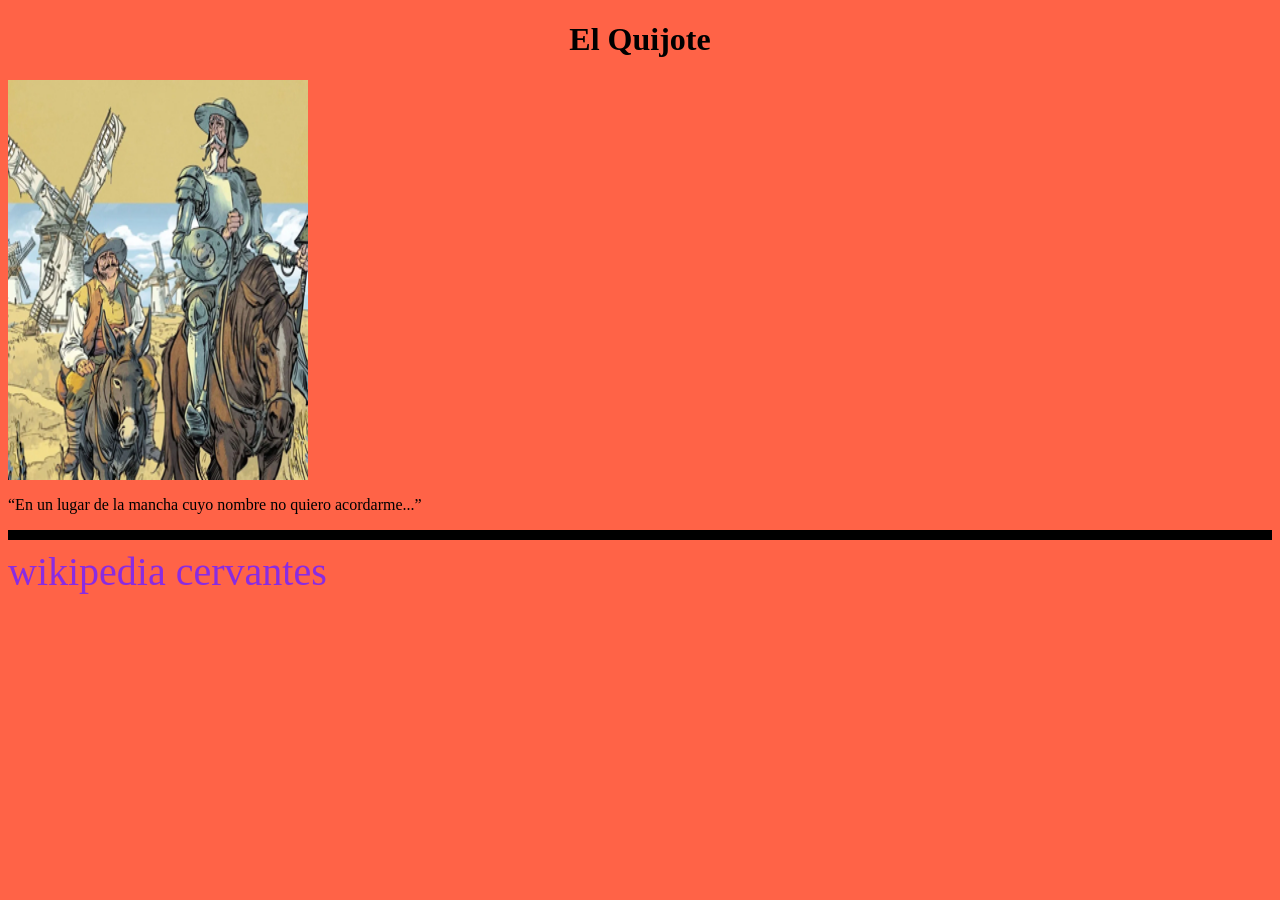
<file: Frontend/html-css/EjercicioQuijote/index.html>
<!DOCTYPE html>
<html lang="en">
<head>
    <meta charset="UTF-8">
    <meta name="viewport" content="width=device-width, initial-scale=1.0">
    <title>Ejercicio quijote</title>
    <style body {
        }
        
        h1{
                color: PowderBlue;
                border:2px solid red;
            }
    
        
></style>
</head>
<body style="background-color: tomato;">
    <h1 style="display: flex; justify-content: center;">El Quijote</h1>
    <img src=./quijote.jpg alt="El Quijote" width="300" height="400" style="display: flex; justify-content: center;">
    <p style=""><q>En un lugar de la mancha cuyo nombre no quiero acordarme...</q></p>
    <hr size="10px" color="black">
    <a href="https://es.wikipedia.org/wiki/Miguel_de_Cervantes" style="color: blueviolet; text-decoration: none; font-size: 40px;">wikipedia cervantes</a>

</body>
</html>
</file>
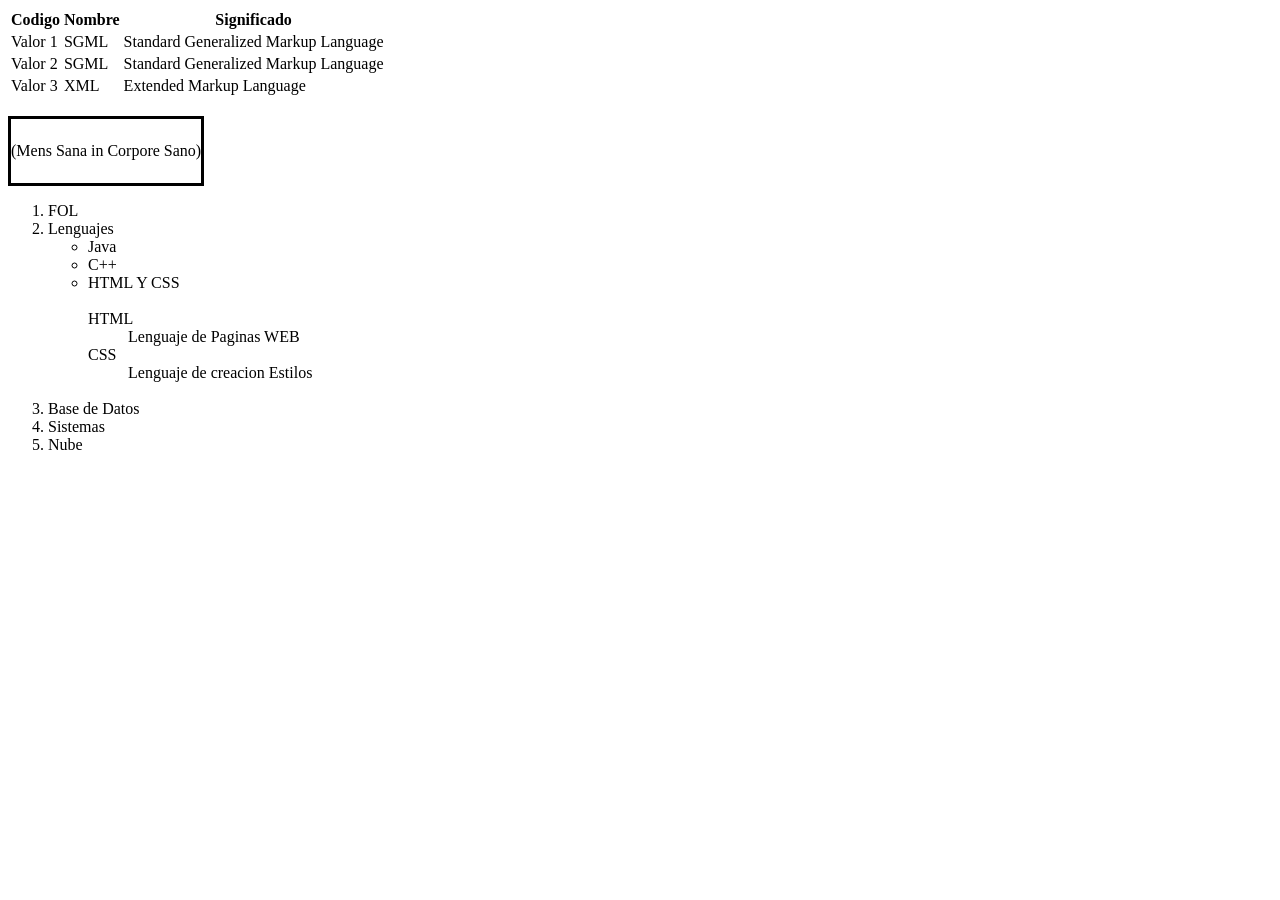
<file: Frontend/html-css/Tablas/Ejercicios/index.html>
<!DOCTYPE html>
<html lang="en">
<head>
    <meta charset="UTF-8">
    <meta name="viewport" content="width=device-width, initial-scale=1.0">
    <title>Ejercicio tablas</title>
</head>
<body>
    <table>
        <tr>
        <th>Codigo</th>
        <th>Nombre </th>
        <th>Significado</th>
        </tr>
        <tr>
            <td>Valor 1</td>
            <td>SGML</td>
            <td>Standard Generalized Markup Language</td>
        </tr>   
        <tr>
            <td>Valor 2</td>
            <td>SGML</td>
            <td>Standard Generalized Markup Language</td>
        </tr>
        <tr>
            <td>Valor 3</td>
            <td>XML</td>
            <td>Extended Markup Language</td>
        </tr>
    </table>
<br>

 <table style="border: 3px solid black;" cellspacing="0" cellpadding="0" style="width:230px; height:230px;">
  <tr style="height:10px;">
    <td colspan="3"></td>
    <td></td>
    <td></td>
  </tr>
  <tr>
    <td style="height:44px;">(</td>
    <td style="height:44px; text-align: center;">Mens Sana in Corpore Sano</td>
    <td style="height:44px;">)</td>
  </tr>
  <tr style="height:10px;">
    <td></td>
  </tr>
</table>

<ol>
    <li>FOL</li>
    <li>Lenguajes</li>
        <ul>
            <li>Java</li>
            <li>C++</li>
            <li>HTML Y CSS</li>
        </ul>
        <br>
        <ul style="list-style-type: none;">
            <li>HTML</li>
            <ul style="list-style-type: none;">
                <li>Lenguaje de Paginas WEB</li>
            </ul style="list-style-type: none;">
            <li>CSS</li>
            <ul style="list-style-type: none;">
                <li>Lenguaje de creacion Estilos</li>
            </ul>
        </ul>
        <br>
    <li>Base de Datos</li>
    <li>Sistemas</li>
    <li>Nube</li>
</ol>
</body>
</html>
</file>
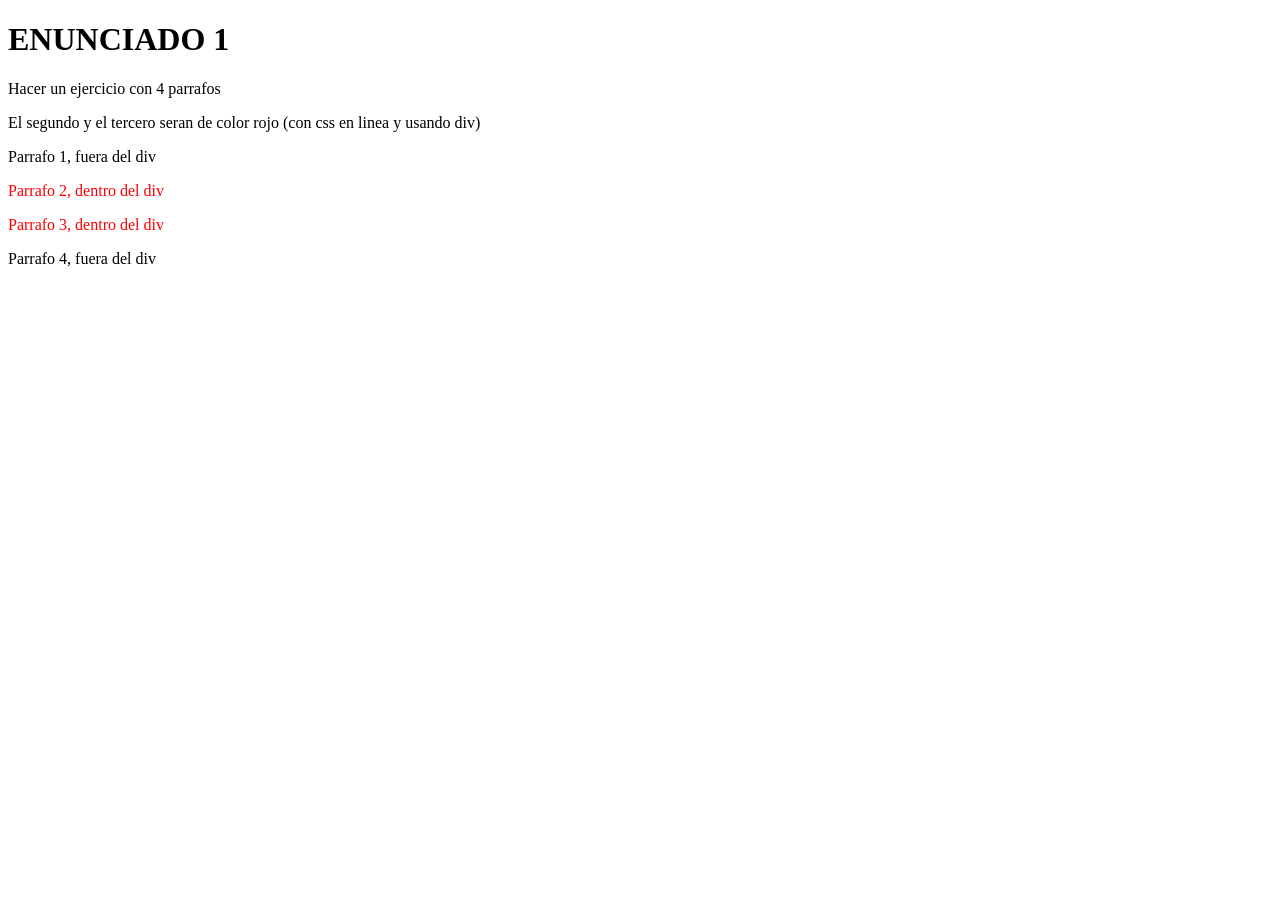
<file: Frontend/html-css/Divs/Ejercicio1.html>
<!DOCTYPE html>
<html lang="en">
<!--JAVIER CAJA BURGUEÑO-->
<head>
    <meta charset="UTF-8">
    <meta name="viewport" content="width=device-width, initial-scale=1.0">
    <style></style>
    <title>Div Example</title>
</head>

<body>

    <h1>ENUNCIADO 1</h1>
    <p>Hacer un ejercicio con 4 parrafos</p>
    <p>El segundo y el tercero seran de color rojo (con css en linea y usando div)</p>
    <p>Parrafo 1, fuera del div</p>
    <div style="color: red;">
        <p>Parrafo 2, dentro del div</p>
        <p>Parrafo 3, dentro del div</p>
    </div>

    <p>Parrafo 4, fuera del div</p>

</body>

</html>
</file>
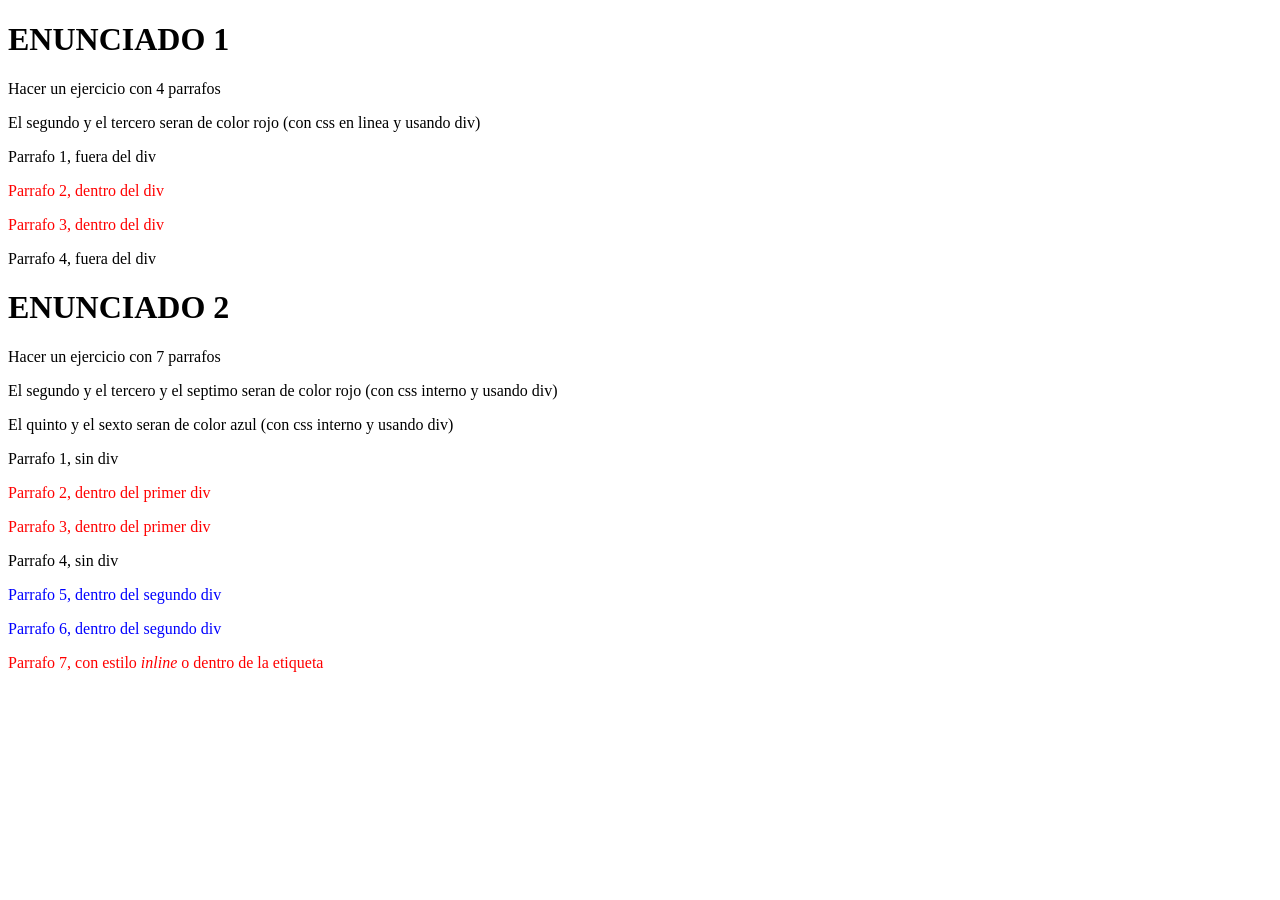
<file: Frontend/html-css/Divs/Ejercicio2.html>
<!DOCTYPE html>
<html lang="en">
<!--JAVIER CAJA BURGUEÑO-->
<head>
    <meta charset="UTF-8">
    <meta name="viewport" content="width=device-width, initial-scale=1.0">
    <style></style>
    <title>Div Example</title>
    <style>
        #div1 {
            color: red;
        }

        #div2 {
            color: blue;
        }
    </style>
</head>

<body>

    <h1>ENUNCIADO 1</h1>
    <p>Hacer un ejercicio con 4 parrafos</p>
    <p>El segundo y el tercero seran de color rojo (con css en linea y usando div)</p>
    <p>Parrafo 1, fuera del div</p>
    <div style="color: red;">
        <p>Parrafo 2, dentro del div</p>
        <p>Parrafo 3, dentro del div</p>
    </div>

    <p>Parrafo 4, fuera del div</p>

    <h1>ENUNCIADO 2</h1>
    
    <p>Hacer un ejercicio con 7 parrafos</p>
    <p>El segundo y el tercero y el septimo seran de color rojo (con css interno y usando div)</p>
    <p>El quinto y el sexto seran de color azul (con css interno y usando div)</p>
    <p>Parrafo 1, sin div</p>

    <div id="div1">

    <p>Parrafo 2, dentro del primer div</p>
    <p>Parrafo 3, dentro del primer div</p>

    </div>

    <p>Parrafo 4, sin div</p>

    <div id="div2">

    <p>Parrafo 5, dentro del segundo div</p>
    <p>Parrafo 6, dentro del segundo div</p>

    </div>

    <p style="color: red;">Parrafo 7, con estilo <i>inline</i> o dentro de la etiqueta</p>

</body>

</html>
</file>
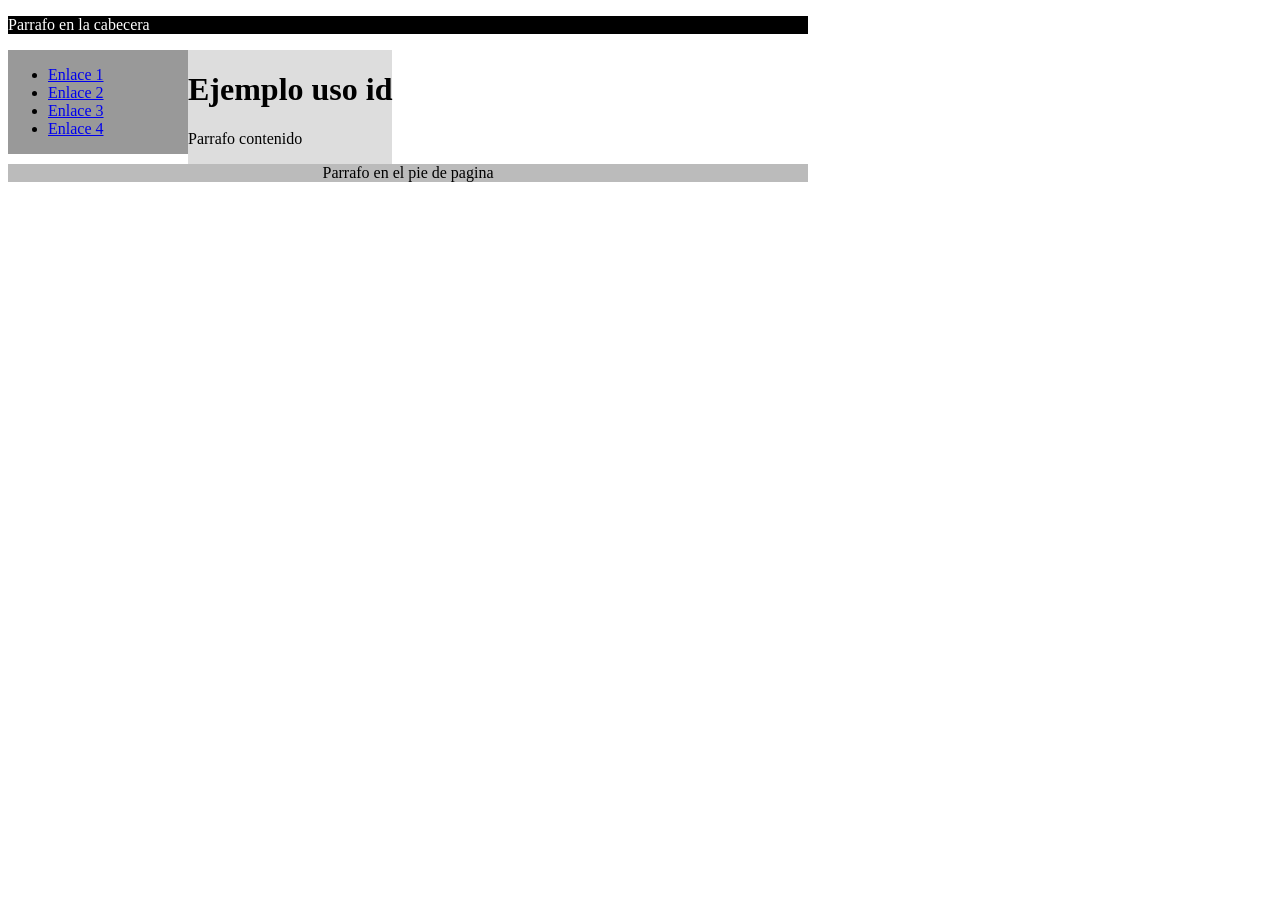
<file: Frontend/html-css/Layout/Layout0.html>
<!DOCTYPE html>
<html lang="en">
<!--JAVIER CAJA BURGUEÑO-->
<head>
    <meta charset="UTF-8">
    <meta name="viewport" content="width=device-width, initial-scale=1.0">
    <link rel="stylesheet" href="Layout0CSS.css"> <!-- Enlace al archivo CSS externo -->
    <title>Layout con div</title>
</head>
<body>
    <div id="contenedor">
        <div id="cabecera"> <!--parecido al header -->
            <p>Parrafo en la cabecera</p>
        </div>
        <div id="menu"> <!-- parecido al nav -->
            <ul>
                <li><a href="a">Enlace 1</a></li>
                <li><a href="a">Enlace 2</a></li>
                <li><a href="a">Enlace 3</a></li>
                <li><a href="a">Enlace 4</a></li>
            </ul>
        </div>
        <div id="contenido"> <!--parecido a section y article -->
            <h1>Ejemplo uso id</h1>
            <p>Parrafo contenido</p>
        </div>
        <div id="pie"> <!--parecido a footer -->
            <p>Parrafo en el pie de pagina</p>
        </div>
    </div> <!-- fin del div contenedor -->
</body>
</html>
</file>
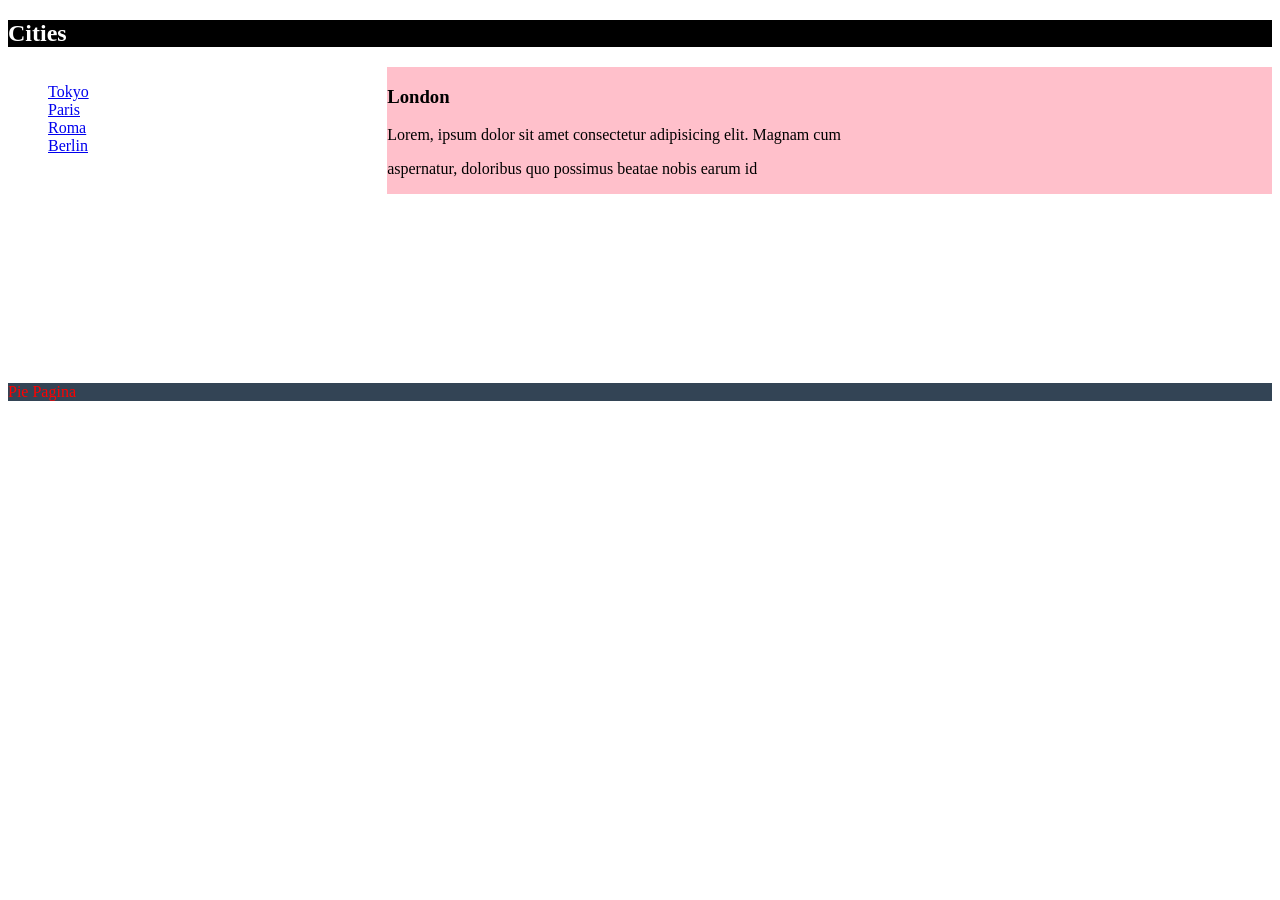
<file: Frontend/html-css/Layout/Layout1.html>
<!DOCTYPE html>
<html lang="en">
<!--JAVIER CAJA BURGUEÑO-->
<head>
    <meta charset="UTF-8">
    <meta name="viewport" content="width=device-width, initial-scale=1.0">
    <link rel="stylesheet" href="Layout1CSS.css"> <!-- Enlace al archivo CSS externo -->
    <title>Layout con div</title>
</head>
<body>
    <header> <!-- Encabezado layout -->
        <h2>Cities</h2>
    </header>
    <section> <!--Seccion layout-->
        <nav> <!--Navegador dentro de la seccion-->
            <ul>
            <li><a href="a">Tokyo</a></li>
            <li><a href="a">Paris</a></li>
            <li><a href="a">Roma</a></li>
            <li><a href="a">Berlin</a></li>
        </ul>    
        </nav>
        </nav>
        <article> <!--Articulo dentro de la secccion-->
        <h1>London</h1>
        <p>Lorem, ipsum dolor sit amet consectetur adipisicing elit. Magnam cum</p>
        <p>aspernatur, doloribus quo possimus beatae nobis earum id</p>
    </article> 
    </section>
    <footer> <!--pie de la seccion-->
        <p>Pie Pagina</p>
    </footer>
</body>
</html>
</file>
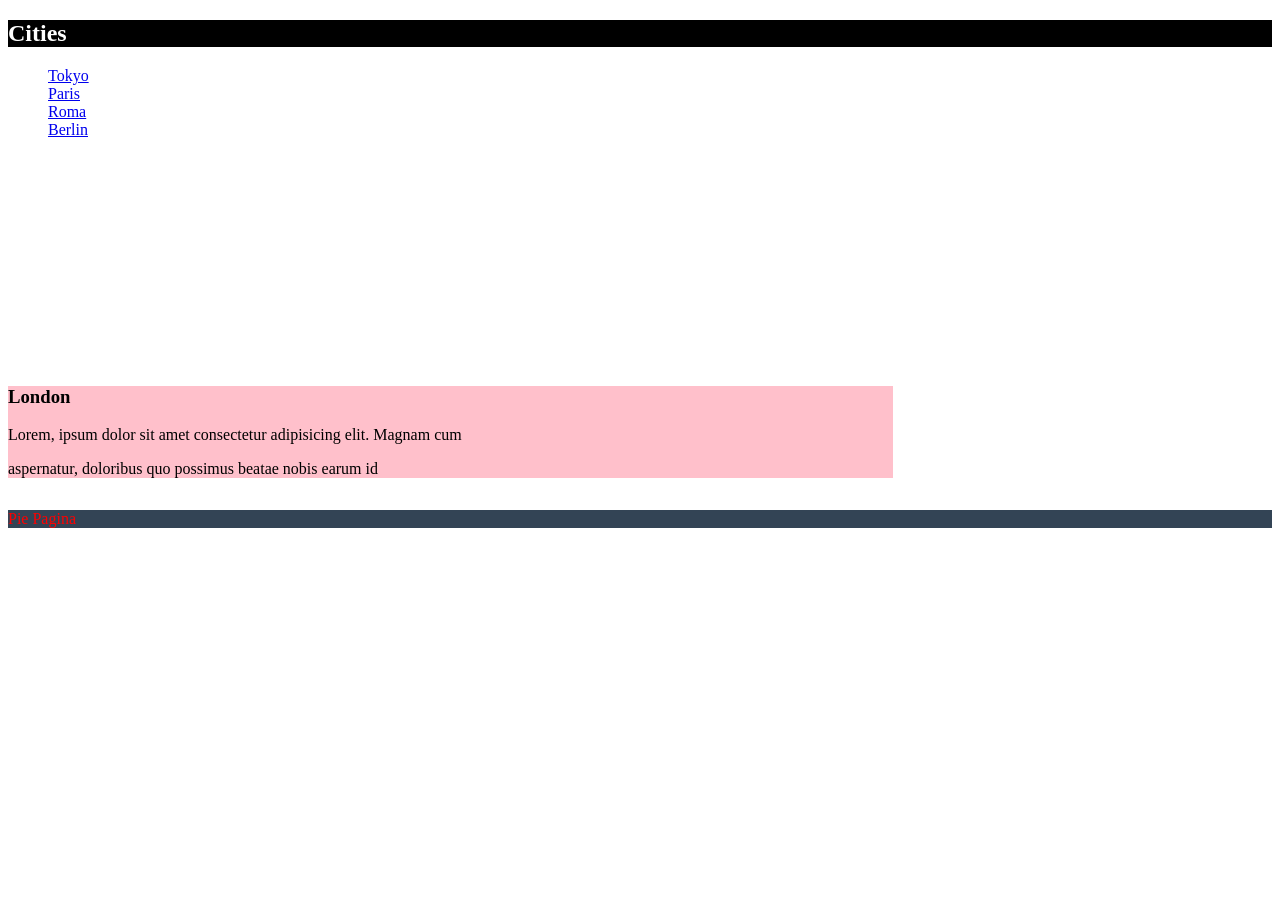
<file: Frontend/html-css/Layout/Layout2.html>
<!DOCTYPE html>
<html lang="en">
<!--JAVIER CAJA BURGUEÑO-->
<head>
    <meta charset="UTF-8">
    <meta name="viewport" content="width=device-width, initial-scale=1.0">
    <link rel="stylesheet" href="Layout2CSS.css"> <!-- Enlace al archivo CSS externo -->
    <title>Layout con div</title>
</head>
<body>
    <header> <!-- Encabezado layout -->
        <h2>Cities</h2>
    </header>
    <section> <!--Seccion layout-->
        <nav> <!--Navegador dentro de la seccion-->
            <ul>
            <li><a href="a">Tokyo</a></li>
            <li><a href="a">Paris</a></li>
            <li><a href="a">Roma</a></li>
            <li><a href="a">Berlin</a></li>
        </ul>    
        </nav>
        </nav>
        <article> <!--Articulo dentro de la secccion-->
        <h1>London</h1>
        <p>Lorem, ipsum dolor sit amet consectetur adipisicing elit. Magnam cum</p>
        <p>aspernatur, doloribus quo possimus beatae nobis earum id</p>
    </article> 
    </section>
    <footer> <!--pie de la seccion-->
        <p>Pie Pagina</p>
    </footer>
</body>
</html>
</file>
<file: Frontend/html-css/Layout/Layout0CSS.css>
#contenedor { 
    width: 800px;
}

#cabecera {
    color: #fff;
    background-color: #000;

}

#menu {
    background-color:#999;
    float: left;
    width: 180px;

}

#contenido {
    background-color: #ddd;
    float: left;
}

#pie {
    background-color: #bbb;
    clear: both; /*desactivo float:left*/
    text-align: center;
}
</file>
<file: Frontend/html-css/Layout/Layout1CSS.css>
header { 
    background-color: #000;
    color: white;
}

nav {
    float: left; /* primer elemento flota a la izquierda*/
    width: 30%;
    height: 300px;
}

nav ul {
    list-style-type: none; /*hiperenlaces sin puntos*/
}

article {
    float: left; /*flota a la izquierda, a la derecha nav*/
    background-color: pink;
    width: 70%;
}

section::after {
    content: "";
    display: table;
    clear: both;
}

footer {
    background-color: #345;
    color: red;
}
</file>
<file: Frontend/html-css/Layout/Layout2CSS.css>
header { 
    background-color: #000;
    color: white;
}
#section {
    display: flex; /*el contenedor va ha ser flexible*/
}
nav {
    flex: 1; /* flex:grow=1 factor crecimiento del nav*/
    width: 30%;
    height: 300px;
}
nav ul {
    list-style-type: none; /*hiperenlaces sin puntos*/
}
article {
    flex: 3;/*flex:grow = 3, triple grande del nav*/
    background-color: pink;
    width: 70%;
}
section::after {
    content: "";
    display: table;
    clear: both;
}
footer {
    background-color: #345;
    color: red;
}
</file>
